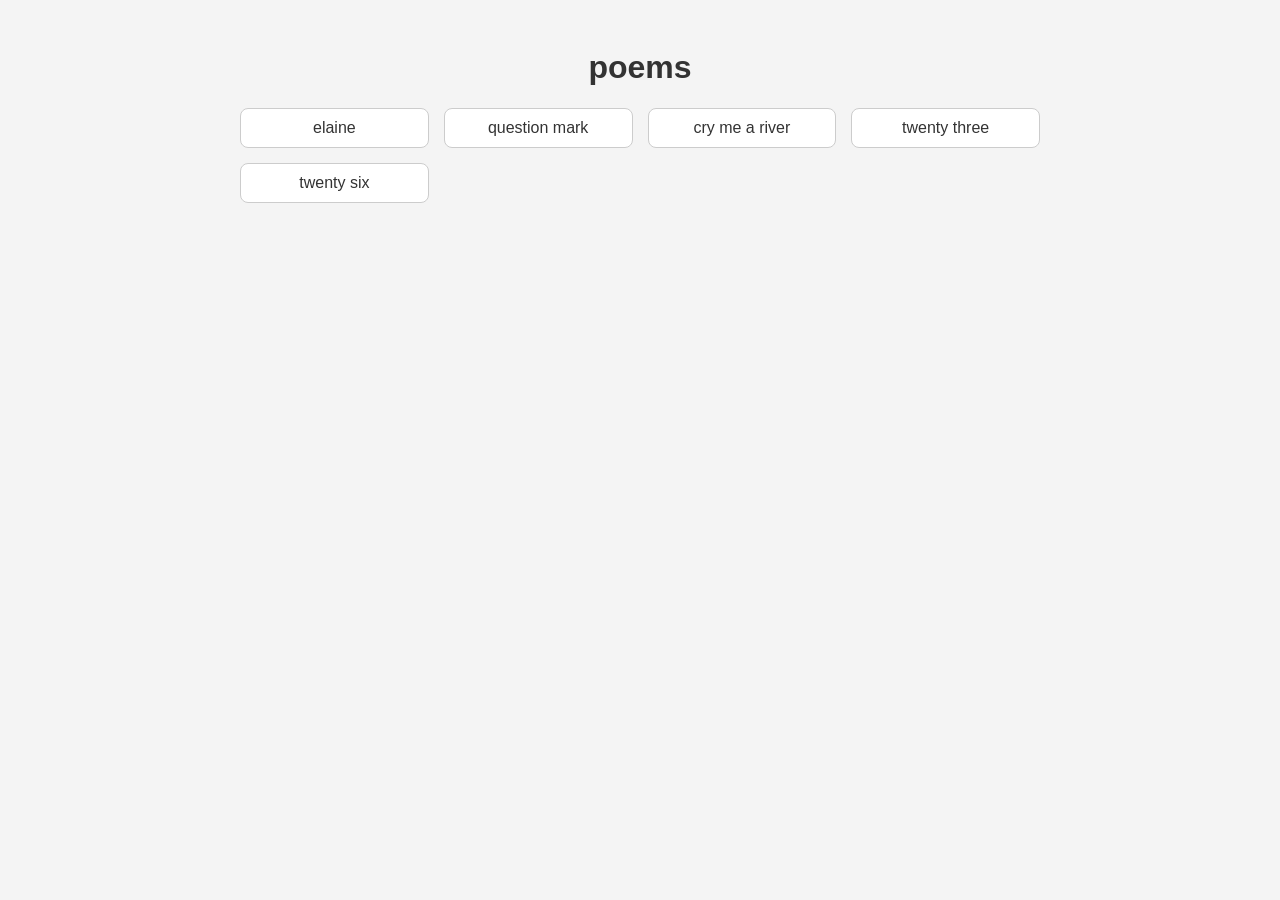
<file: index.html>
<!DOCTYPE html>
<html lang="en">
<head>
  <meta charset="UTF-8">
  <title>homepage</title>
  <link rel="stylesheet" href="style.css">
</head>
<body>
  <h1>poems</h1>
  <div class="link-grid">
    <ul>
      <li><a href="page5.html">elaine</a></li>
      <li><a href="page6.html">question mark</a></li>
      <li><a href="page13.html">cry me a river</a></li>
      <li><a href="page16.html">twenty three</a></li>
      <li><a href="page18.html">twenty six</a></li>
    </ul>
  </div>
</body>
</html>
</file>
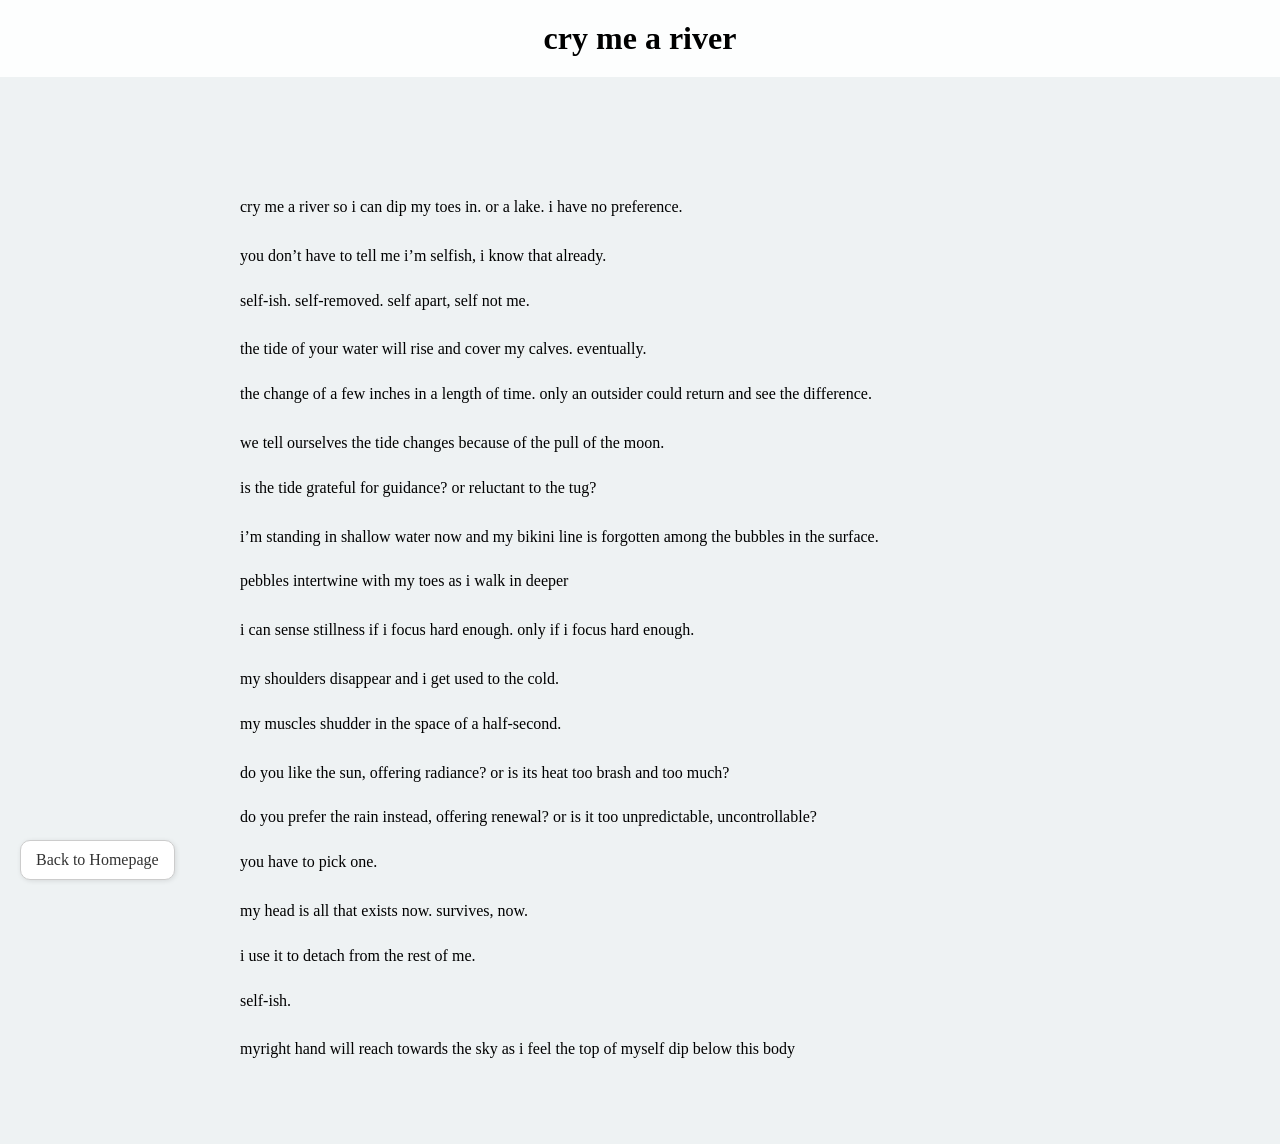
<file: page13.html>
<!DOCTYPE html>
<html lang="en">
<head>
  <meta charset="UTF-8">
  <title>cry me a river</title>
  <style>
    body {
      font-family: Georgia, serif;
      margin: 0;
      padding: 0;
      background-color: #eef2f3;
    }

    h1 {
      text-align: center;
      padding: 20px;
      background-color: rgba(255, 255, 255, 0.9);
      margin: 0;
      font-size: 2em;
      font-weight: bold;
    }

    .poem {
      padding: 100px 20px 60px;
      max-width: 800px;
      margin: 0 auto;
      line-height: 1.8em;
    }

    .stanza {
      margin-bottom: 20px;
    }

    .line {
      display: block;
      position: relative;
    }

    .float-words span {
      display: inline-block;
      animation: floatWords 6s ease-in-out infinite alternate;
    }

    .float-words span:nth-child(2n) {
      animation-delay: 1s;
    }

    .float-words span:nth-child(3n) {
      animation-delay: 2s;
    }

    .random-fade {
      opacity: 1;
      animation: randomFade 8s ease-in-out infinite;
    }

    @keyframes floatWords {
      0% { transform: translate(0, 0); }
      100% { transform: translate(0, -10px); }
    }

    @keyframes randomFade {
      0%, 100% {
        opacity: 1;
      }
      40%, 60% {
        opacity: 0;
      }
    }

    .random-fade:nth-child(1) {
      animation-delay: 0s;
    }

    .random-fade:nth-child(2) {
      animation-delay: 2s;
    }

    .random-fade:nth-child(3) {
      animation-delay: 4s;
    }

    .random-fade:nth-child(4) {
      animation-delay: 1s;
    }

    .random-fade:nth-child(5) {
      animation-delay: 3s;
    }

    .persist-self {
      animation: none !important;
      opacity: 1 !important;
      color: black;
    }

    .back-link {
      position: fixed;
      bottom: 20px;
      left: 20px;
      background: #ffffff;
      padding: 10px 15px;
      border-radius: 10px;
      border: 1px solid #ccc;
      text-decoration: none;
      color: #333;
      box-shadow: 1px 1px 5px rgba(0,0,0,0.1);
      transition: background 0.3s;
      z-index: 20;
    }

    .back-link:hover {
      background: #f0f0f0;
    }
  </style>
</head>
<body>
  <h1>cry me a river</h1>
  <div class="poem">
    <div class="stanza">
      <p class="line float-words"><span>cry</span> <span>me</span> <span>a</span> <span>river</span> <span>so</span> <span>i</span> <span>can</span> <span>dip</span> <span>my</span> <span>toes</span> <span>in.</span> <span>or</span> <span>a</span> <span>lake.</span> <span>i</span> <span>have</span> <span>no</span> <span>preference.</span></p>
    </div>
    <div class="stanza">
      <p class="line random-fade">you don’t have to tell me i’m selfish, i know that already.</p>
      <p class="line random-fade">self-ish. self-removed. self apart, self not me.</p>
    </div>
    <div class="stanza">
      <p class="line random-fade">the tide of your water will rise and cover my calves. eventually.</p>
      <p class="line random-fade">the change of a few inches in a length of time. only an outsider could return and see the difference.</p>
    </div>
    <div class="stanza">
      <p class="line random-fade">we tell ourselves the tide changes because of the pull of the moon.</p>
      <p class="line random-fade">is the tide grateful for guidance? or reluctant to the tug?</p>
    </div>
    <div class="stanza">
      <p class="line random-fade">i’m standing in shallow water now and my bikini line is forgotten among the bubbles in the surface.</p>
      <p class="line float-words"><span>pebbles</span> <span>intertwine</span> <span>with</span> <span>my</span> <span>toes</span> <span>as</span> <span>i</span> <span>walk</span> <span>in</span> <span>deeper</span></p>
    </div>
    <div class="stanza">
      <p>i can sense stillness if i focus hard enough. only if i focus hard enough.</p>
    </div>
    <div class="stanza">
      <p class="line random-fade">my shoulders disappear and i get used to the cold.</p>
      <p class="line random-fade">my muscles shudder in the space of a half-second.</p>
    </div>
    <div class="stanza">
      <p class="line random-fade">do you like the sun, offering radiance? or is its heat too brash and too much?</p>
      <p class="line random-fade">do you prefer the rain instead, offering renewal? or is it too unpredictable, uncontrollable?</p>
      <p class="line random-fade">you have to pick one.</p>
    </div>
    <div class="stanza">
      <p class="line random-fade">my head is all that exists now. survives, now.</p>
      <p class="line random-fade">i use it to detach from the rest of me.</p>
      <p class="line random-fade">self-ish.</p>
    </div>
    <div class="stanza">
      <p class="line float-words"><span>my</span><span>right</span> <span>hand</span> <span>will</span> <span>reach</span> <span>towards</span> <span>the</span> <span>sky</span> <span>as</span> <span>i</span> <span>feel</span> <span>the</span> <span>top</span> <span>of</span> <span>myself</span> <span>dip</span> <span>below</span> <span>this</span> <span>body</span></p>
    </div>
  </div>

  <a class="back-link" href="index.html">Back to Homepage</a>
</body>
</html>

<!-- 
cry me a river
-->
</file>
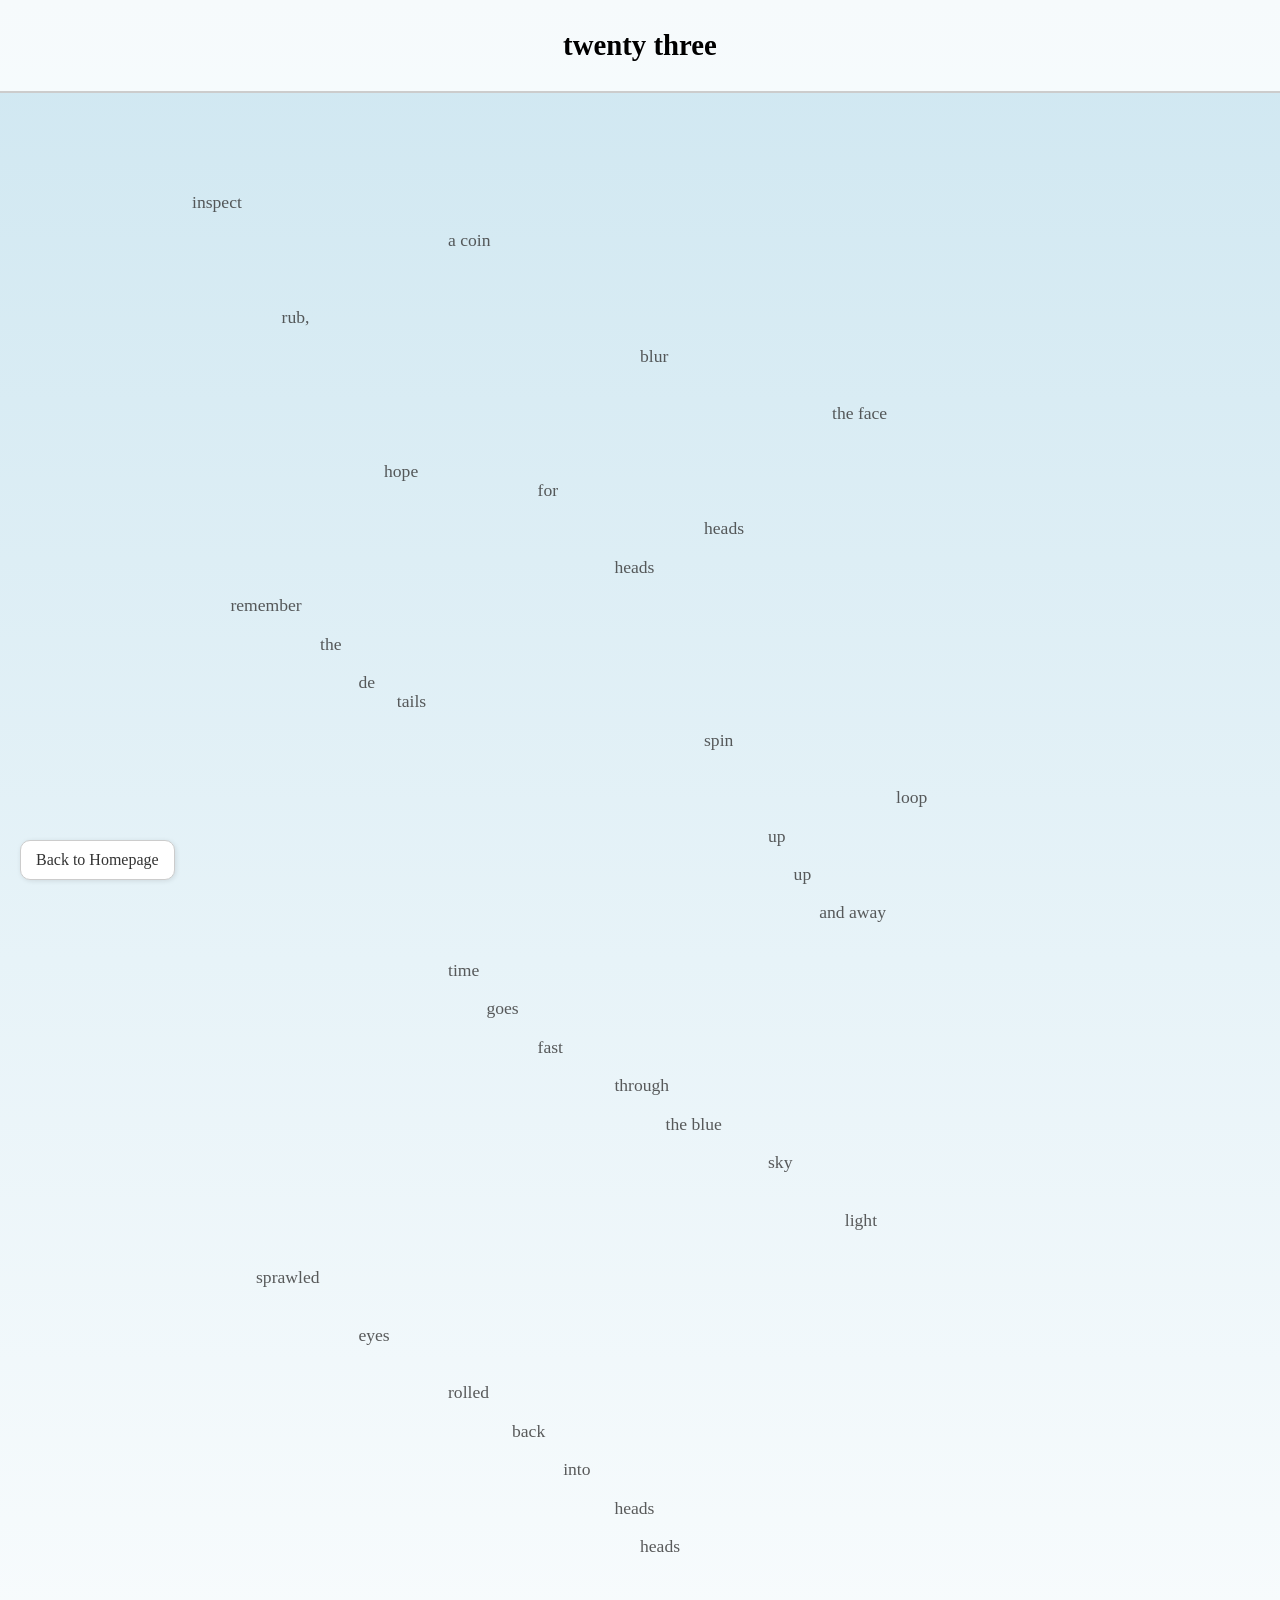
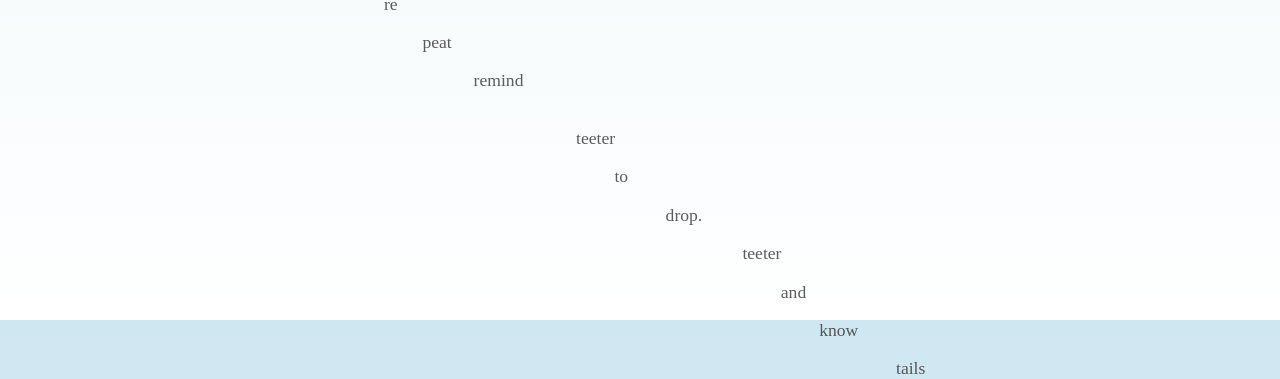
<file: page16.html>
<!DOCTYPE html>
<html lang="en">
<head>
  <meta charset="UTF-8">
  <title>twenty three</title>
  <style>
    body {
      margin: 0;
      padding: 0;
      background: linear-gradient(to top, #ffffff, #cfe7f1);
      font-family: Georgia, serif;
      overflow-y: scroll;
    }

    h1 {
      position: fixed;
      top: 0;
      width: 100%;
      background: rgba(255, 255, 255, 0.8);
      margin: 0;
      padding: 1em 0;
      text-align: center;
      font-weight: bold;
      font-size: 1.8em;
      border-bottom: 2px solid #ccc;
      z-index: 10;
    }

    .cloud-poem {
      position: relative;
      width: 100%;
      min-height: 200vh;
      padding-top: 120px;
    }

    .word {
      position: absolute;
      font-size: 1.1em;
      color: #333;
      opacity: 0.8;
      animation: float 12s ease-in-out infinite;
    }

    @keyframes float {
      0% { transform: translateY(0px); }
      50% { transform: translateY(-20px); }
      100% { transform: translateY(0px); }
    }

    .back-link {
      position: fixed;
      bottom: 20px;
      left: 20px;
      background: #ffffff;
      padding: 10px 15px;
      border-radius: 10px;
      border: 1px solid #ccc;
      text-decoration: none;
      color: #333;
      box-shadow: 1px 1px 5px rgba(0,0,0,0.1);
      transition: background 0.3s;
      z-index: 20;
    }

    .back-link:hover {
      background: #f0f0f0;
    }
  </style>
</head>
<body>
  <h1>twenty three</h1>

  <div class="cloud-poem">
    
    <div class="word" style="top: 10%; left: 15%;">inspect</div>
    <div class="word" style="top: 12%; left: 35%;">a coin</div>
    <div class="word" style="top: 16%; left: 22%;">rub,</div>
    <div class="word" style="top: 18%; left: 50%;">blur</div>
    <div class="word" style="top: 21%; left: 65%;">the face</div>
    <div class="word" style="top: 24%; left: 30%;">hope</div>
    <div class="word" style="top: 25%; left: 42%;">for</div>
    <div class="word" style="top: 27%; left: 55%;">heads</div>
    <div class="word" style="top: 29%; left: 48%;">heads</div>
    <div class="word" style="top: 31%; left: 18%;">remember</div>
    <div class="word" style="top: 33%; left: 25%;">the</div>
    <div class="word" style="top: 35%; left: 28%;">de</div>
    <div class="word" style="top: 36%; left: 31%;">tails</div>
    <div class="word" style="top: 38%; left: 55%;">spin</div>
    <div class="word" style="top: 41%; left: 70%;">loop</div>
    <div class="word" style="top: 43%; left: 60%;">up</div>
    <div class="word" style="top: 45%; left: 62%;">up</div>
    <div class="word" style="top: 47%; left: 64%;">and away</div>
    <div class="word" style="top: 50%; left: 35%;">time</div>
    <div class="word" style="top: 52%; left: 38%;">goes</div>
    <div class="word" style="top: 54%; left: 42%;">fast</div>
    <div class="word" style="top: 56%; left: 48%;">through</div>
    <div class="word" style="top: 58%; left: 52%;">the blue</div>
    <div class="word" style="top: 60%; left: 60%;">sky</div>
    <div class="word" style="top: 63%; left: 66%;">light</div>
    <div class="word" style="top: 66%; left: 20%;">sprawled</div>
    <div class="word" style="top: 69%; left: 28%;">eyes</div>
    <div class="word" style="top: 72%; left: 35%;">rolled</div>
    <div class="word" style="top: 74%; left: 40%;">back</div>
    <div class="word" style="top: 76%; left: 44%;">into</div>
    <div class="word" style="top: 78%; left: 48%;">heads</div>
    <div class="word" style="top: 80%; left: 50%;">heads</div>
    <div class="word" style="top: 83%; left: 30%;">re</div>
    <div class="word" style="top: 85%; left: 33%;">peat</div>
    <div class="word" style="top: 87%; left: 37%;">remind</div>
    <div class="word" style="top: 90%; left: 45%;">teeter</div>
    <div class="word" style="top: 92%; left: 48%;">to</div>
    <div class="word" style="top: 94%; left: 52%;">drop.</div>
    <div class="word" style="top: 96%; left: 58%;">teeter</div>
    <div class="word" style="top: 98%; left: 61%;">and</div>
    <div class="word" style="top: 100%; left: 64%;">know</div>
    <div class="word" style="top: 102%; left: 70%;">tails</div>
  </div>

  <a class="back-link" href="index.html">Back to Homepage</a>
</body>
</html>

<!-- 
twenty three
-->
</file>
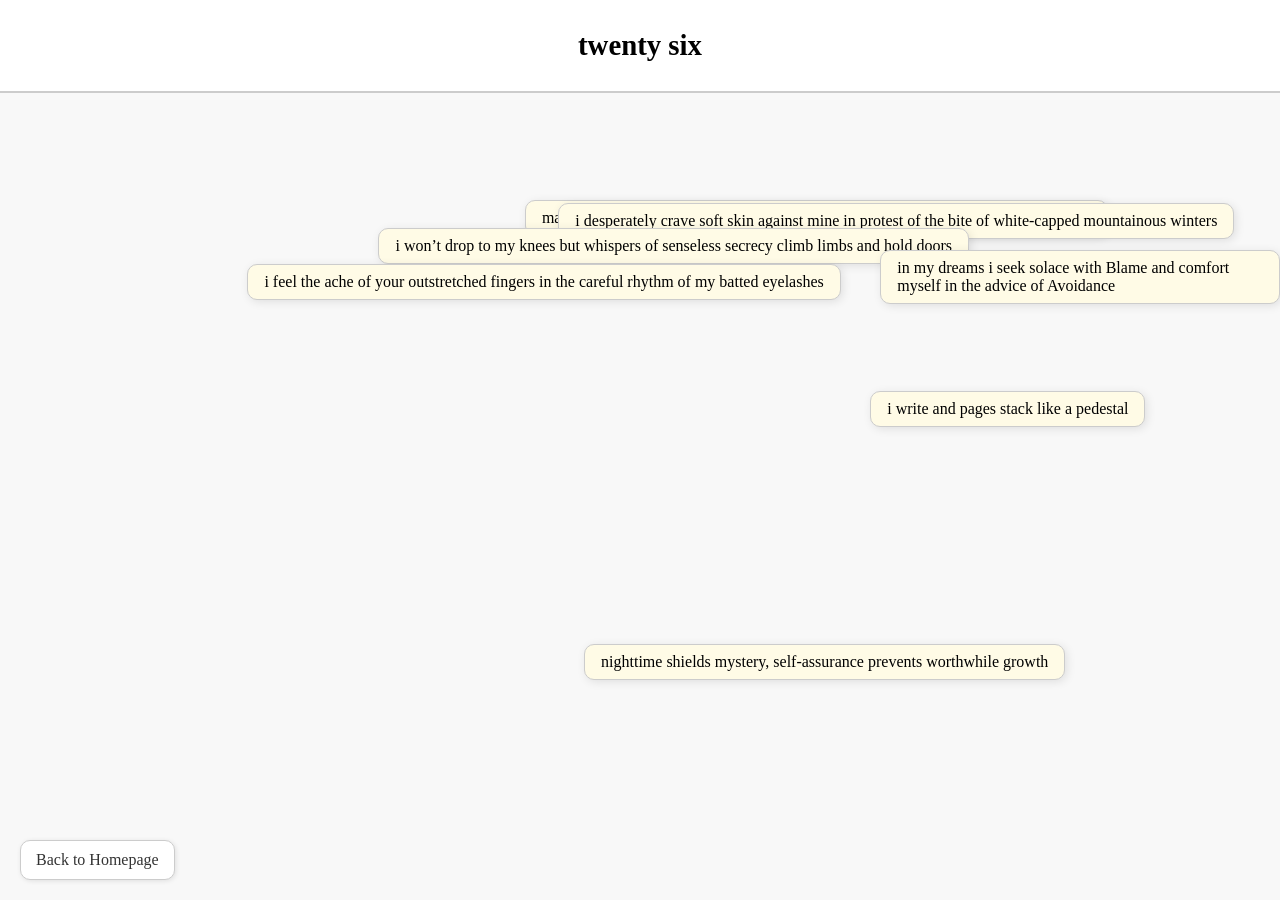
<file: page18.html>
<!DOCTYPE html>
<html lang="en">
<head>
  <meta charset="UTF-8">
  <title>twenty six</title>
  <style>
    body {
      margin: 0;
      padding: 0;
      background: #f8f8f8;
      font-family: Georgia, serif;
      overflow: hidden;
    }

    h1 {
      position: fixed;
      top: 0;
      width: 100%;
      background: #fff;
      margin: 0;
      padding: 1em 0;
      text-align: center;
      font-weight: bold;
      font-size: 1.8em;
      border-bottom: 2px solid #ccc;
      z-index: 10;
    }

    .poem-container {
      margin-top: 100px;
      position: relative;
      height: calc(100vh - 100px);
      width: 100%;
      overflow: hidden;
    }

    .line {
      position: absolute;
      padding: 0.5em 1em;
      background: #fffbe6;
      border: 1px solid #ccc;
      border-radius: 10px;
      box-shadow: 2px 2px 10px rgba(0,0,0,0.1);
      cursor: grab;
      transition: transform 0.3s ease;
      user-select: none;
    }

    .line:hover {
      transform: scale(1.05);
    }

    .line:active {
      cursor: grabbing;
    }

    .last-line:hover {
      opacity: 0;
      pointer-events: none;
    }

    .back-link {
      position: fixed;
      bottom: 20px;
      left: 20px;
      background: #ffffff;
      padding: 10px 15px;
      border-radius: 10px;
      border: 1px solid #ccc;
      text-decoration: none;
      color: #333;
      box-shadow: 1px 1px 5px rgba(0,0,0,0.1);
      transition: background 0.3s;
      z-index: 20;
    }

    .back-link:hover {
      background: #f0f0f0;
    }
  </style>
</head>
<body>
  <h1>twenty six</h1>

  <div class="poem-container" id="poem"></div>

  <a class="back-link" href="index.html">Back to Homepage</a>

  <script>
    const lines = [
      "maybe it was last weekend when i turned my head to avoid your gaze in selfish desire",
      "nighttime shields mystery, self-assurance prevents worthwhile growth",
      "i desperately crave soft skin against mine in protest of the bite of white-capped mountainous winters",
      "i won’t drop to my knees but whispers of senseless secrecy climb limbs and hold doors",
      "i feel the ache of your outstretched fingers in the careful rhythm of my batted eyelashes",
      "in my dreams i seek solace with Blame and comfort myself in the advice of Avoidance",
      "i write and pages stack like a pedestal"
    ];

    const container = document.getElementById('poem');
    const width = window.innerWidth;
    const height = window.innerHeight;

    lines.forEach((text, i) => {
      const div = document.createElement('div');
      div.classList.add('line');
      if (i === lines.length - 1) div.classList.add('last-line');
      div.textContent = text;

      const x = Math.random() * (width - 350);
      const y = Math.random() * (height - 200) + 50;
      div.style.left = `${x}px`;
      div.style.top = `${y}px`;

      let isDragging = false;
      let offsetX, offsetY;

      div.addEventListener('mousedown', (e) => {
        isDragging = true;
        offsetX = e.clientX - div.offsetLeft;
        offsetY = e.clientY - div.offsetTop;
        div.style.zIndex = 1000;
      });

      document.addEventListener('mousemove', (e) => {
        if (isDragging) {
          div.style.left = `${e.clientX - offsetX}px`;
          div.style.top = `${e.clientY - offsetY}px`;
        }
      });

      document.addEventListener('mouseup', () => {
        if (isDragging) {
          isDragging = false;
          div.style.zIndex = '';
        }
      });

      container.appendChild(div);
    });
  </script>
</body>
</html>

<!-- 
twenty six
-->
</file>
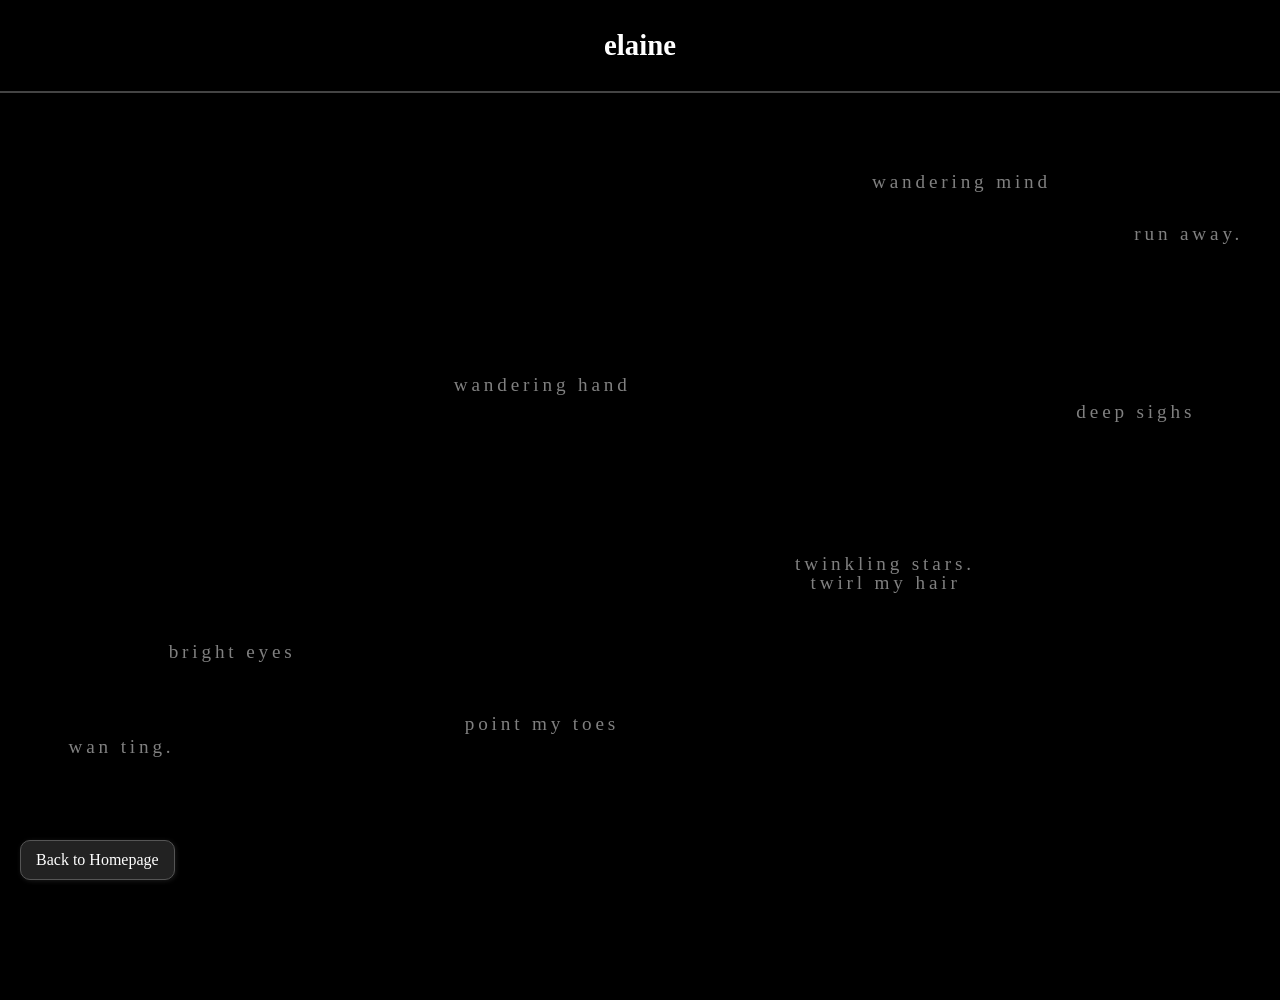
<file: page5.html>
<!DOCTYPE html>
<html lang="en">
<head>
  <meta charset="UTF-8">
  <title>elaine</title>
  <style>
    body {
      margin: 0;
      padding: 0;
      background: #000;
      font-family: Georgia, serif;
      overflow: hidden;
      color: #fff;
    }

    h1 {
      position: fixed;
      top: 0;
      width: 100%;
      background: #000;
      margin: 0;
      padding: 1em 0;
      text-align: center;
      font-weight: bold;
      font-size: 1.8em;
      border-bottom: 2px solid #444;
      z-index: 10;
      color: white;
    }

    .poem-container {
      position: relative;
      width: 100vw;
      height: 100vh;
      margin-top: 100px;
    }

    .star-line {
      position: absolute;
      white-space: nowrap;
      font-size: 1.2em;
      letter-spacing: 0.2em;
      animation: twinkle 3s infinite ease-in-out;
      opacity: 0.5;
    }

    @keyframes twinkle {
      0%, 100% { opacity: 0.2; }
      50% { opacity: 1; }
    }

    .star-line:nth-child(1) {
      animation-duration: 2s;
    }
    .star-line:nth-child(2) {
      animation-duration: 3s;
    }
    .star-line:nth-child(3) {
      animation-duration: 1.5s;
    }
    .star-line:nth-child(4) {
      animation-duration: 4s;
    }
    .star-line:nth-child(5) {
      animation-duration: 2.5s;
    }
    .star-line:nth-child(6) {
      animation-duration: 3s;
    }
    .star-line:nth-child(7) {
      animation-duration: 1.8s;
    }
    .star-line:nth-child(8) {
      animation-duration: 3.5s;
    }
    .star-line:nth-child(9) {
      animation-duration: 2s;
    }

    .back-link {
      position: fixed;
      bottom: 20px;
      left: 20px;
      background: #222;
      padding: 10px 15px;
      border-radius: 10px;
      border: 1px solid #555;
      text-decoration: none;
      color: #fff;
      box-shadow: 1px 1px 5px rgba(255,255,255,0.1);
      transition: background 0.3s;
      z-index: 20;
    }

    .back-link:hover {
      background: #444;
    }
  </style>
</head>
<body>
  <h1>elaine</h1>

  <div class="poem-container">
    <div class="star-line">twirl my hair</div>
    <div class="star-line">point my toes</div>
    <div class="star-line">run away.</div>

    <div class="star-line">bright eyes</div>
    <div class="star-line">deep sighs</div>
    <div class="star-line">twinkling stars.</div>

    <div class="star-line">wandering hand</div>
    <div class="star-line">wandering mind</div>
    <div class="star-line">wan ting.</div>
  </div>

  <a class="back-link" href="index.html">Back to Homepage</a>

  <script>
   
    const lines = document.querySelectorAll('.star-line');
    lines.forEach(line => {
      const randomTop = Math.random() * 80;  
      const randomLeft = Math.random() * 90; 
      line.style.top = `${randomTop}%`;
      line.style.left = `${randomLeft}%`;
    });
  </script>
</body>
</html>

<!-- 
elaine
-->
</file>
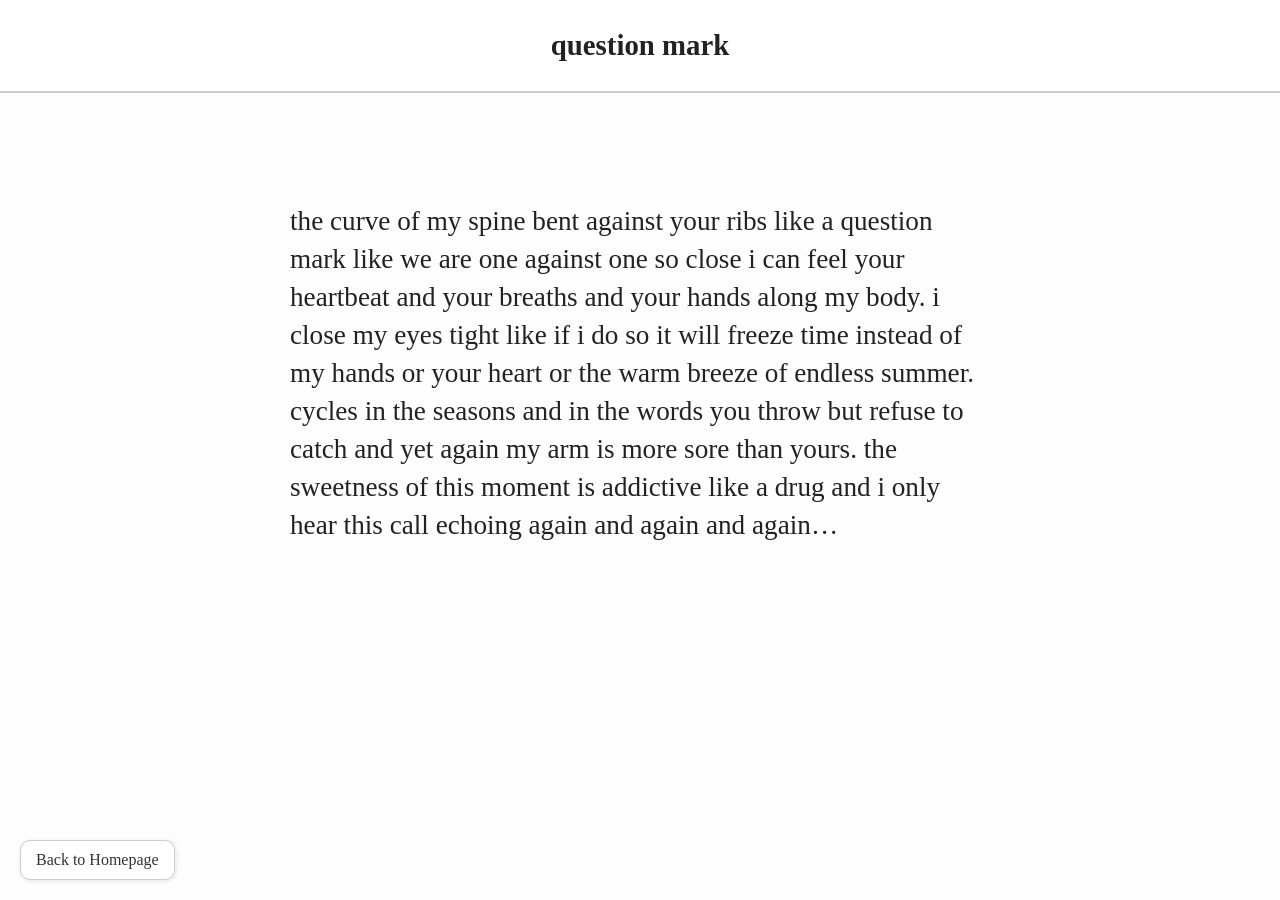
<file: page6.html>
<!DOCTYPE html>
<html lang="en">
<head>
  <meta charset="UTF-8">
  <title>question mark</title>
  <style>
    body {
      margin: 0;
      padding: 0;
      background: #fdfdfd;
      font-family: Georgia, serif;
      overflow-x: hidden;
      color: #222;
    }

    h1 {
      position: fixed;
      top: 0;
      width: 100%;
      background: #fff;
      margin: 0;
      padding: 1em 0;
      text-align: center;
      font-weight: bold;
      font-size: 1.8em;
      border-bottom: 2px solid #ccc;
      z-index: 10;
    }

    .poem-container {
      margin-top: 120px;
      padding: 2em;
      max-width: 700px;
      margin-left: auto;
      margin-right: auto;
      line-height: 1.4em;
      transition: font-size 0.3s ease, opacity 0.3s ease;
    }

    .back-link {
      position: fixed;
      bottom: 20px;
      left: 20px;
      background: #ffffff;
      padding: 10px 15px;
      border-radius: 10px;
      border: 1px solid #ccc;
      text-decoration: none;
      color: #333;
      box-shadow: 1px 1px 5px rgba(0,0,0,0.1);
      transition: background 0.3s;
      z-index: 20;
    }

    .back-link:hover {
      background: #f0f0f0;
    }
  </style>
</head>
<body>
  <h1>question mark</h1>

  <div class="poem-container" id="poem">
    <p>the curve of my spine bent against your ribs like a question mark like we are one against one so close i can feel your heartbeat and your breaths and your hands along my body. i close my eyes tight like if i do so it will freeze time instead of my hands or your heart or the warm breeze of endless summer. cycles in the seasons and in the words you throw but refuse to catch and yet again my arm is more sore than yours. the sweetness of this moment is addictive like a drug and i only hear this call echoing again and again and again…</p>
  </div>

  <a class="back-link" href="index.html">Back to Homepage</a>

  <script>
    let poem = document.getElementById('poem');
    let fontSize = 1.7; 
    let opacity = 1.0;
    poem.style.fontSize = fontSize + 'em';
    poem.style.opacity = opacity;

    poem.addEventListener('click', () => {
      if (fontSize > 0.2) {
        fontSize -= 0.3;
        opacity -= 0.1;
        poem.style.fontSize = fontSize + 'em';
        poem.style.opacity = opacity;
      } else {
        poem.style.display = 'none';
      }
    });
  </script>
</body>
</html>

<!-- 
question mark
-->
</file>
<file: style.css>
body {
    font-family: Arial, sans-serif;
    padding: 20px;
    background-color: #f4f4f4;
    color: #333;
  }
  
  h1 {
    text-align: center;
  }
  
  ul {
    display: grid;
    grid-template-columns: repeat(auto-fill, minmax(150px, 1fr));
    gap: 15px;
    list-style: none;
    padding: 0;
    max-width: 800px;
    margin: 0 auto;
  }
  
  li a {
    display: block;
    padding: 10px;
    background: #fff;
    border: 1px solid #ccc;
    text-align: center;
    text-decoration: none;
    color: #333;
    border-radius: 8px;
    transition: background 0.3s ease;
  }
  
  li a:hover {
    background: #e0e0e0;
  }
</file>
